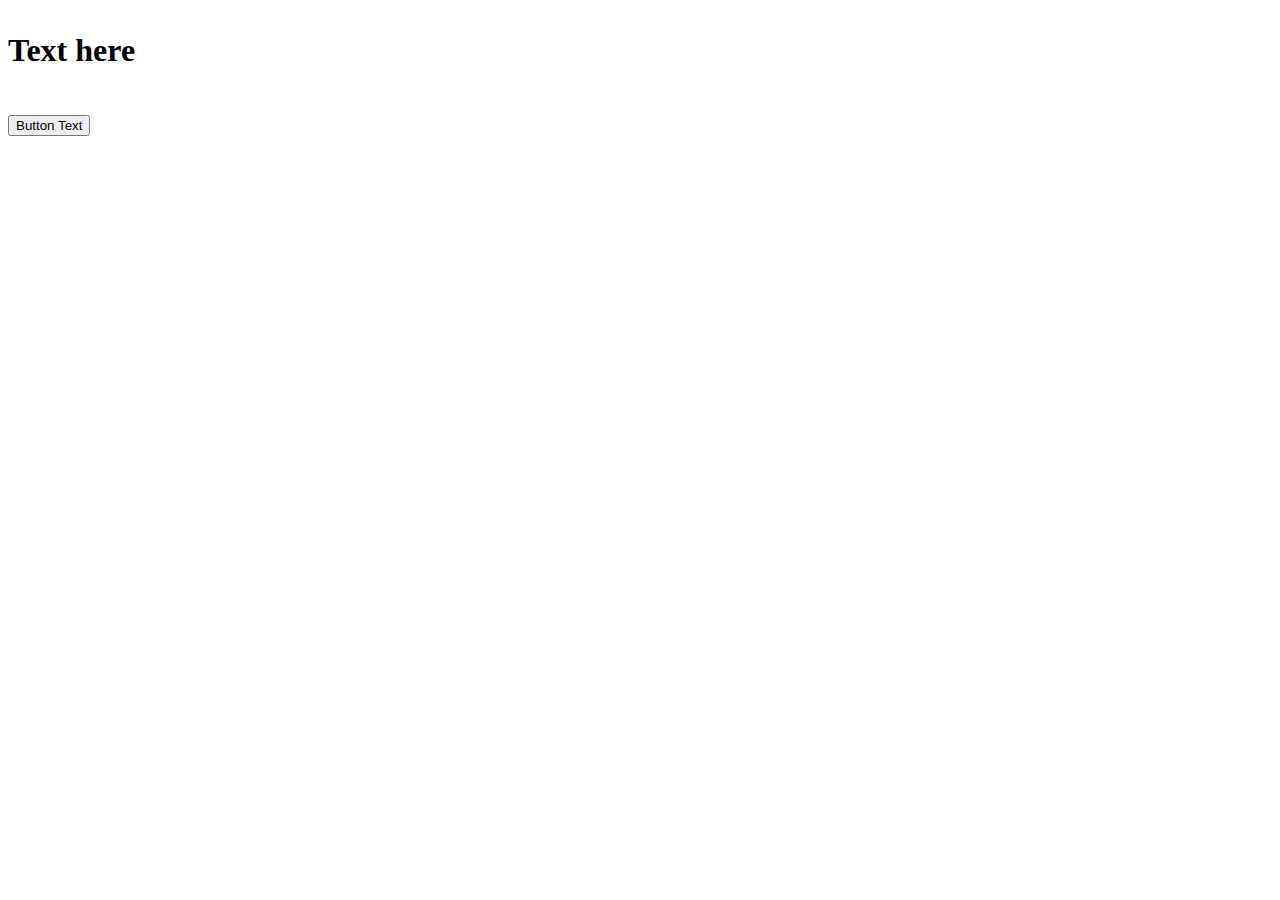
<file: Html/index.html>
<!DOCTYPE html>
<html lang="en">
  <head>
    <meta charset="UTF-8" />
    <meta http-equiv="X-UA-Compatible" content="IE=edge" />
    <meta name="viewport" content="width=device-width, initial-scale=1.0" />
    <title>Document</title>
  </head>
  <body>
    <section class="upper-level-section">
      <div class="div-Wrapper">
        <h1 class="Header-class another-class">
          <p class="paragrraph-class">Text here</p>
          <button type="submit"><span></span> Button Text</button>
        </h1>
      </div>
    </section>
  </body>
</html>
</file>
